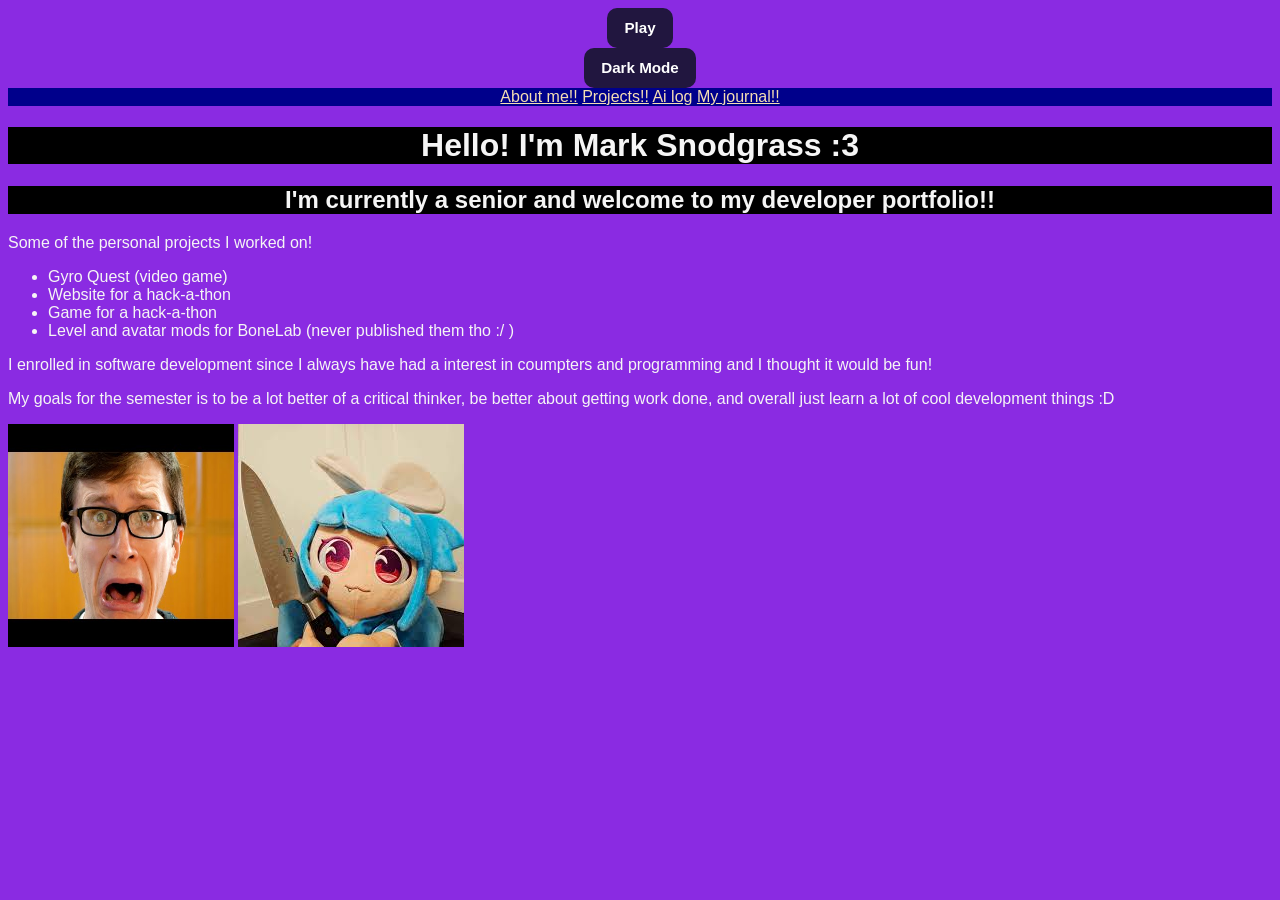
<file: index.html>
<!DOCTYPE html>
<html lang="en">
<head>
    <meta charset="UTF-8">
    <meta name="viewport" content="width=device-width, initial-scale=1.0">
    <title>Home page!!</title>
    <link rel="stylesheet" href="css/styles.css">
    <script src="js/script.js" defer></script>
</head>
<body>
    <div class="musicBtn">
        <audio id="music">
            <source src="audio/colorYourNight.mp3" type="audio/mpeg">
        </audio>
        <button id="playBtn">Play</button>
    </div>
    <div class="musicBtn">
        <button class="dark-btn" id="darkBtn">Dark Mode</button>
    </div>
    <div class="links">
        <a href="about.html">About me!!</a>
        <a href="projects.html">Projects!!</a>
        <a href="ai-log.html">Ai log</a>
        <a href="journal.html">My journal!!</a>
    </div>
    
    <h1 class="title">Hello! I'm Mark Snodgrass :3</h1>
    <h2 class="title">I'm currently a senior and welcome to my developer portfolio!!</h2>
    <p>Some of the personal projects I worked on!</p>
    <ul>
        <li>Gyro Quest (video game)</li>
        <li>Website for a hack-a-thon</li>
        <li>Game for a hack-a-thon</li>
        <li>Level and avatar mods for BoneLab (never published them tho :/ )</li>
    </ul>

    <p>I enrolled in software development since I always have had a interest in coumpters and programming and I thought it would be fun!</p>
    <p>My goals for the semester is to be a lot better of a critical thinker, be better about getting work done, and overall just learn a lot of cool development things :D </p> 
    <img src="images/ScottWhenNoScreamingPolicy.jpg" alt="Scott can't scream D:" height="223" width="226">
    <img src="images/funnyQuaverwithKnife.jpg" alt="funny Quaver with Knife">
</body>
</html>
</file>
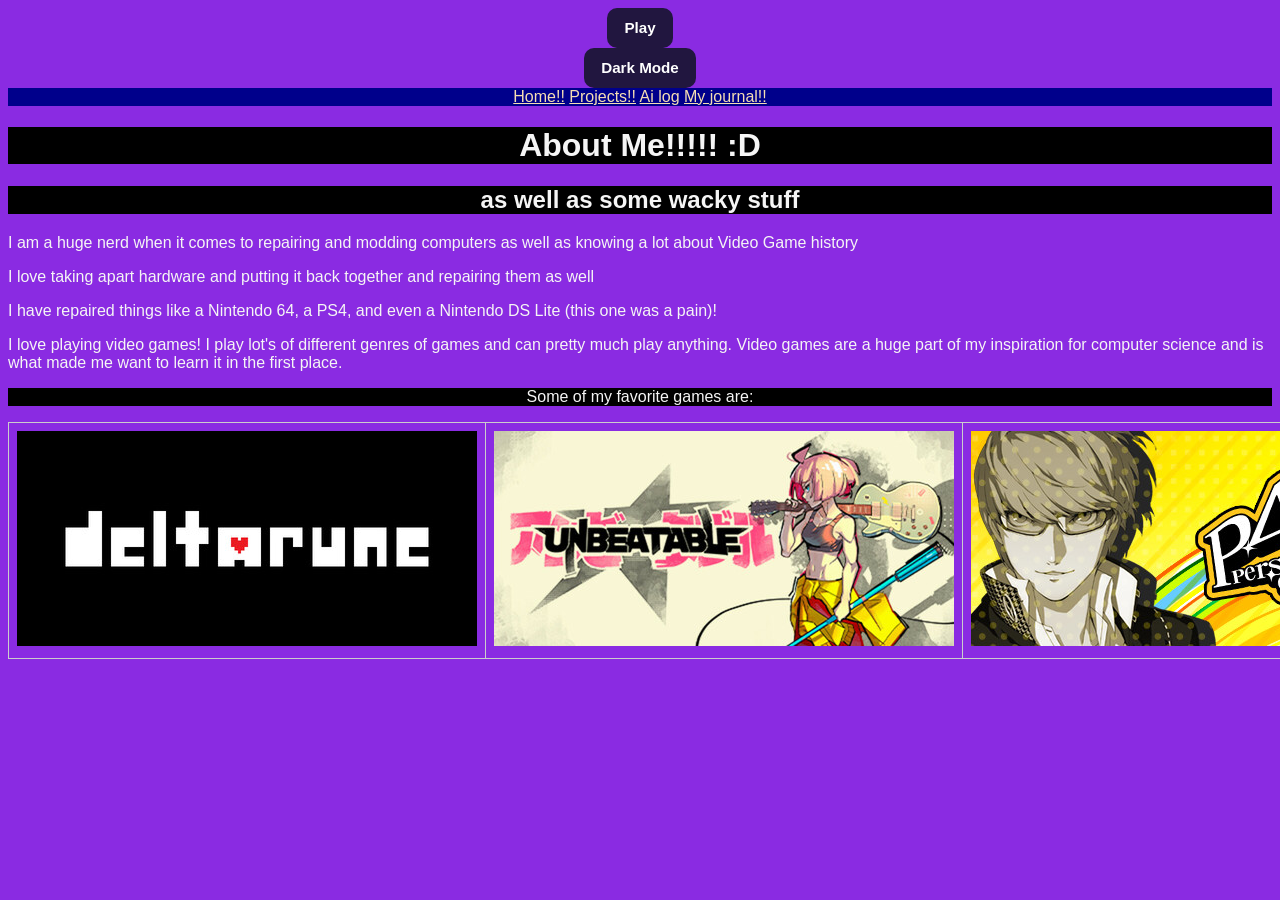
<file: about.html>
<!DOCTYPE html>
<html lang="en">
<head>
    <meta charset="UTF-8">
    <meta name="viewport" content="width=device-width, initial-scale=1.0">
    <title>About me!!! Yay!! :D</title>
    <link rel="stylesheet" href="css/styles.css">
    <script src="js/script.js" defer></script>
</head>
<body>
    <div class="musicBtn">
        <audio id="music">
            <source src="audio/colorYourNight.mp3" type="audio/mpeg">
        </audio>
        <button id="playBtn">Play</button>
    </div>
    <div class="musicBtn">
        <button class="dark-btn" id="darkBtn">Dark Mode</button>
    </div>
    <div class="links">
        <a href="index.html">Home!!</a>
        <a href="projects.html">Projects!!</a>
        <a href="ai-log.html">Ai log</a>
        <a href="journal.html">My journal!!</a>
    </div>
    <h1 class="title">About Me!!!!! :D</h1>
    <h2 class ="title">as well as some wacky stuff</h2>
    <p>I am a huge nerd when it comes to repairing and modding computers as well as knowing a lot about Video Game history</p>
    <p>I love taking apart hardware and putting it back together and repairing them as well</p>
    <p>I have repaired things like a Nintendo 64, a PS4, and even a Nintendo DS Lite (this one was a pain)!</p>
    <p>I love playing video games! I play lot's of different genres of games and can pretty much play anything. Video games are a huge part of my inspiration for computer science and is what made me want to learn it in the first place.</p>
    <p class="title">Some of my favorite games are:</p>
    <table>
        <thead>
            <tr>
                <th>
                    <img src="images/deltarune.jpg" alt="Deltarune">
                </th>
                <th>
                    <img src="images/unbeatable.jpg" alt="UNBEATABLE">
                </th>
                <th>
                    <img src="images/p4g.jpg" alt="Persona 4 Golden">
                </th>
            </tr>
        </thead>
    </table>
</body>
</html>
</file>
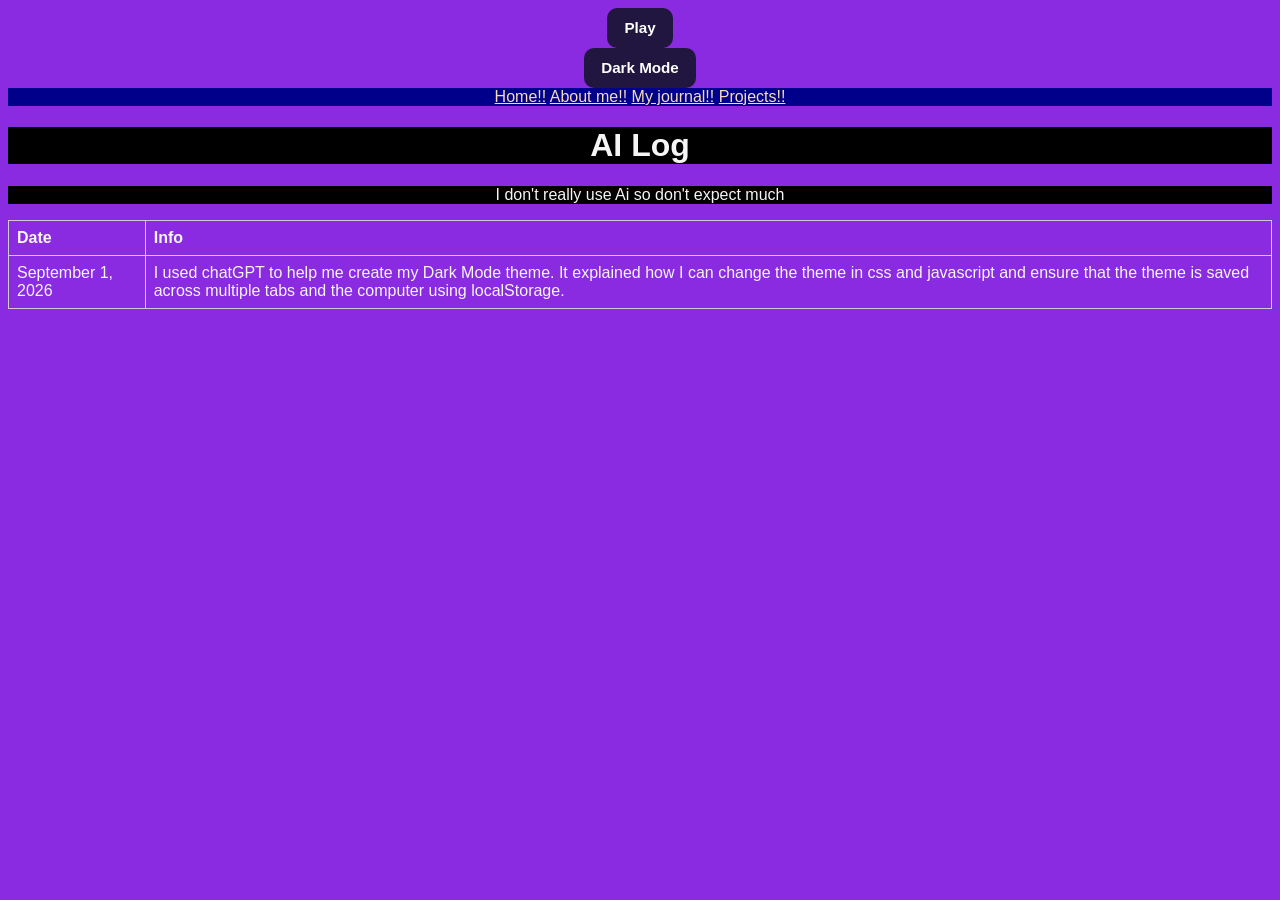
<file: ai-log.html>
<!DOCTYPE html>
<html lang="en">
<head>
    <meta charset="UTF-8">
    <meta name="viewport" content="width=device-width, initial-scale=1.0">
    <title>Document</title>
    <link rel="stylesheet" href="css/styles.css">
    <script src="js/script.js" defer></script>
</head>
<body>
    <div class="musicBtn">
        <audio id="music">
            <source src="audio/colorYourNight.mp3" type="audio/mpeg">
        </audio>
        <button id="playBtn">Play</button>
    </div>
    <div class="musicBtn">
        <button class="dark-btn" id="darkBtn">Dark Mode</button>
    </div>
    <div class="links">
        <a href="index.html">Home!!</a>
        <a href="about.html">About me!!</a>
        <a href="journal.html">My journal!!</a>
        <a href="projects.html">Projects!!</a>
    </div>
    <h1 class="title">AI Log</h1>
    <p class="title">I don't really use Ai so don't expect much</p>
    <table>
        <thead>
            <tr>
                <th>Date</th>
                <th>Info</th>     
            </tr>
        </thead>
        <tbody>
            <tr>
                <td>September 1, 2026</td>
                <td>I used chatGPT to help me create my Dark Mode theme. It explained how I can change the theme in css and javascript and ensure that the theme is saved across multiple tabs and the computer using localStorage.</td>
            </tr>
        </tbody>
    </table>
</body>
</html>
</file>
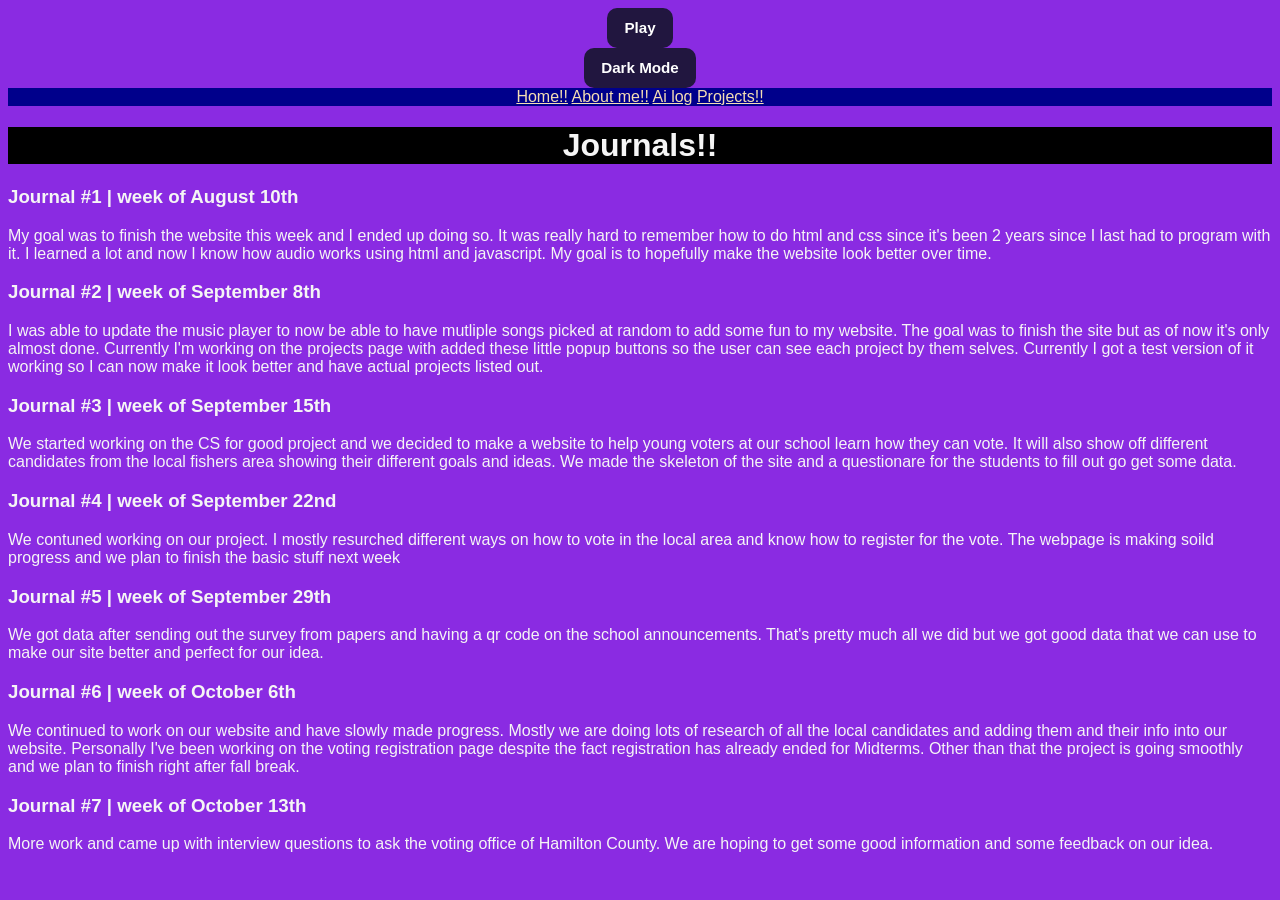
<file: journal.html>
<!DOCTYPE html>
<html lang="en">
<head>
    <meta charset="UTF-8">
    <meta name="viewport" content="width=device-width, initial-scale=1.0">
    <title>Document</title>
    <link rel="stylesheet" href="css/styles.css">
    <script src="js/script.js" defer></script>
</head>
<body>
    <div class="musicBtn">
        <audio id="music">
            <source src="audio/colorYourNight.mp3" type="audio/mpeg">
        </audio>
        <button id="playBtn">Play</button>
    </div>
    <div class="musicBtn">
        <button class="dark-btn" id="darkBtn">Dark Mode</button>
    </div>
    <div class="links">
        <a href="index.html">Home!!</a>
        <a href="about.html">About me!!</a>
        <a href="ai-log.html">Ai log</a>
        <a href="projects.html">Projects!!</a>
    </div>
    <h1 class="title">Journals!!</h1>
    <article>
        <h3>Journal #1 | week of August 10th </h3>
        <p>My goal was to finish the website this week and I ended up doing so. It was really hard to remember how to do html and css since it's been 2 years since I last had to program with it. I learned a lot and now I know how audio works using html and javascript. My goal is to hopefully make the website look better over time.</p>
    </article>
    <article>
        <h3>Journal #2 | week of September 8th</h3>
        <p>I was able to update the music player to now be able to have mutliple songs picked at random to add some fun to my website. The goal was to finish the site but as of now it's only almost done. Currently I'm working on the projects page with added these little popup buttons so the user can see each project by them selves. Currently I got a test version of it working so I can now make it look better and have actual projects listed out.</p>
    </article>
    <article>
        <h3>Journal #3 | week of September 15th</h3>
        <p>We started working on the CS for good project and we decided to make a website to help young voters at our school learn how they can vote. It will also show off different candidates from the local fishers area showing their different goals and ideas. We made the skeleton of the site and a questionare for the students to fill out go get some data. </p>
    </article>
    <article>
        <h3>Journal #4 | week of September 22nd</h3>
        <p>We contuned working on our project. I mostly resurched different ways on how to vote in the local area and know how to register for the vote. The webpage is making soild progress and we plan to finish the basic stuff next week</p>
    </article>
    <article>
        <h3>Journal #5 | week of September 29th</h3>
        <p>We got data after sending out the survey from papers and having a qr code on the school announcements. That's pretty much all we did but we got good data that we can use to make our site better and perfect for our idea.</p>
    </article>
    <article>
        <h3>Journal #6 | week of October 6th</h3>
        <p>We continued to work on our website and have slowly made progress. Mostly we are doing lots of research of all the local candidates and adding them and their info into our website. Personally I've been working on the voting registration page despite the fact registration has already ended for Midterms. Other than that the project is going smoothly and we plan to finish right after fall break. </p>
    </article>
    <article>
        <h3>Journal #7 | week of October 13th</h3>
        <p>More work and came up with interview questions to ask the voting office of Hamilton County. We are hoping to get some good information and some feedback on our idea.</p>
    </article>
</body>
</html>
</file>
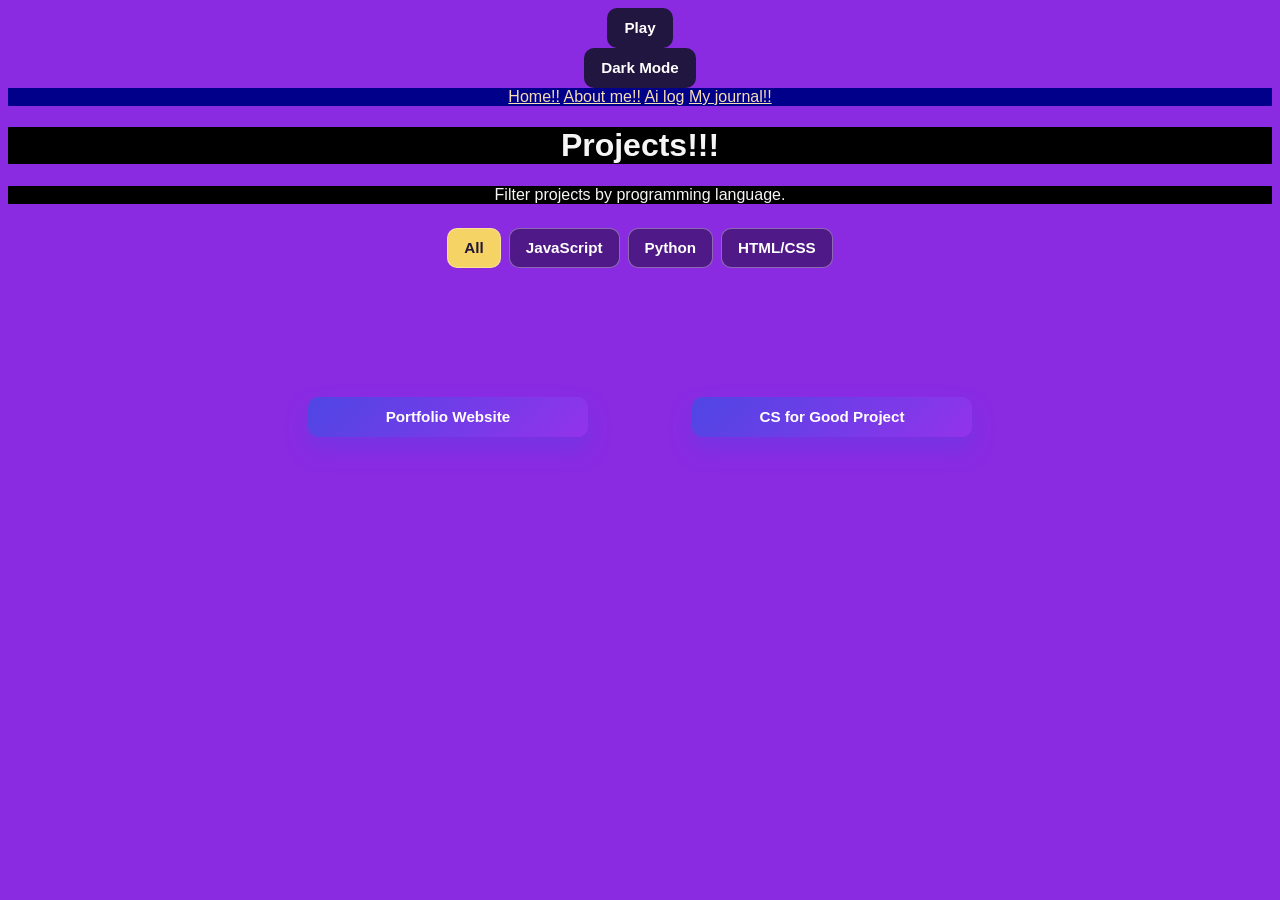
<file: projects.html>
<!DOCTYPE html>
<html lang="en">
<head>
    <meta charset="UTF-8">
    <meta name="viewport" content="width=device-width, initial-scale=1.0">
    <title>Document</title>
    <link rel="stylesheet" href="css/styles.css">
    <script src="js/script.js" defer></script>
</head>
<body>
    <div class="musicBtn">
        <audio id="music">
            <source src="audio/colorYourNight.mp3" type="audio/mpeg">
        </audio>
        <button id="playBtn">Play</button>
    </div>
    <div class="musicBtn">
        <button class="dark-btn" id="darkBtn">Dark Mode</button>
    </div>
    <div class="links">
        <a href="index.html">Home!!</a>
        <a href="about.html">About me!!</a>
        <a href="ai-log.html">Ai log</a>
        <a href="journal.html">My journal!!</a>
    </div>
    <h1 class="title">Projects!!!</h1>
    <p class="title">Filter projects by programming language.</p>
    <div class="project-filters" aria-label="Filter projects by programming language">
        <button class="filter-btn active" type="button" data-filter="all">All</button>
        <button class="filter-btn" type="button" data-filter="javascript">JavaScript</button>
        <button class="filter-btn" type="button" data-filter="python">Python</button>
        <button class="filter-btn" type="button" data-filter="html">HTML/CSS</button>
    </div>
    <div class="project-list">
        <article class="project-item" data-languages="javascript html css">
            <div class="popup">
                <i class="inner"></i>
                <h2>Portfolio Website</h2>
                <p>A website built using HTML, CSS, and JavaScript. I learned a lot about new features of HTML you can use like popups and audio elements</p>
                <a href="https://github.com/snodgmar000/DeveloperPortfolio">GitHub link :D</a>
                <button class="close-btn" type="button">Close</button>
            </div>
            <button class="open-btn" type="button">Portfolio Website</button>
        </article>
        </article>
        <article class="project-item" data-languages="html css javascript">
            <div class="popup">
                <i class="inner"></i>
                <h2>CS for Good Project</h2>
                <p>A website built using HTML, CSS, and JavaScript. The goal of the project was to help young voters at our school learn how they can vote. It will also show off different candidates from the local fishers area showing their different goals and ideas.</p>
                <a href="https://github.com/JoelO-githu-b/shortBallot">GitHub link :D</a>
                <img src="images/Screenshot 2026-11-05 123849.png" alt="Scott can't scream D:" height="223" width="226">
                <img src="images/Screenshot 2026-11-05 123924.png" alt="Scott can't scream D:" height="223" width="226">
                <img src="images/Screenshot 2026-11-05 123909.png" alt="Scott can't scream D:" height="223" width="226">
                <button class="close-btn" type="button">Close</button>
            </div>
            <button class="open-btn" type="button">CS for Good Project</button>
        </article>
    </div>
    <br />
</body>
</html>
</file>
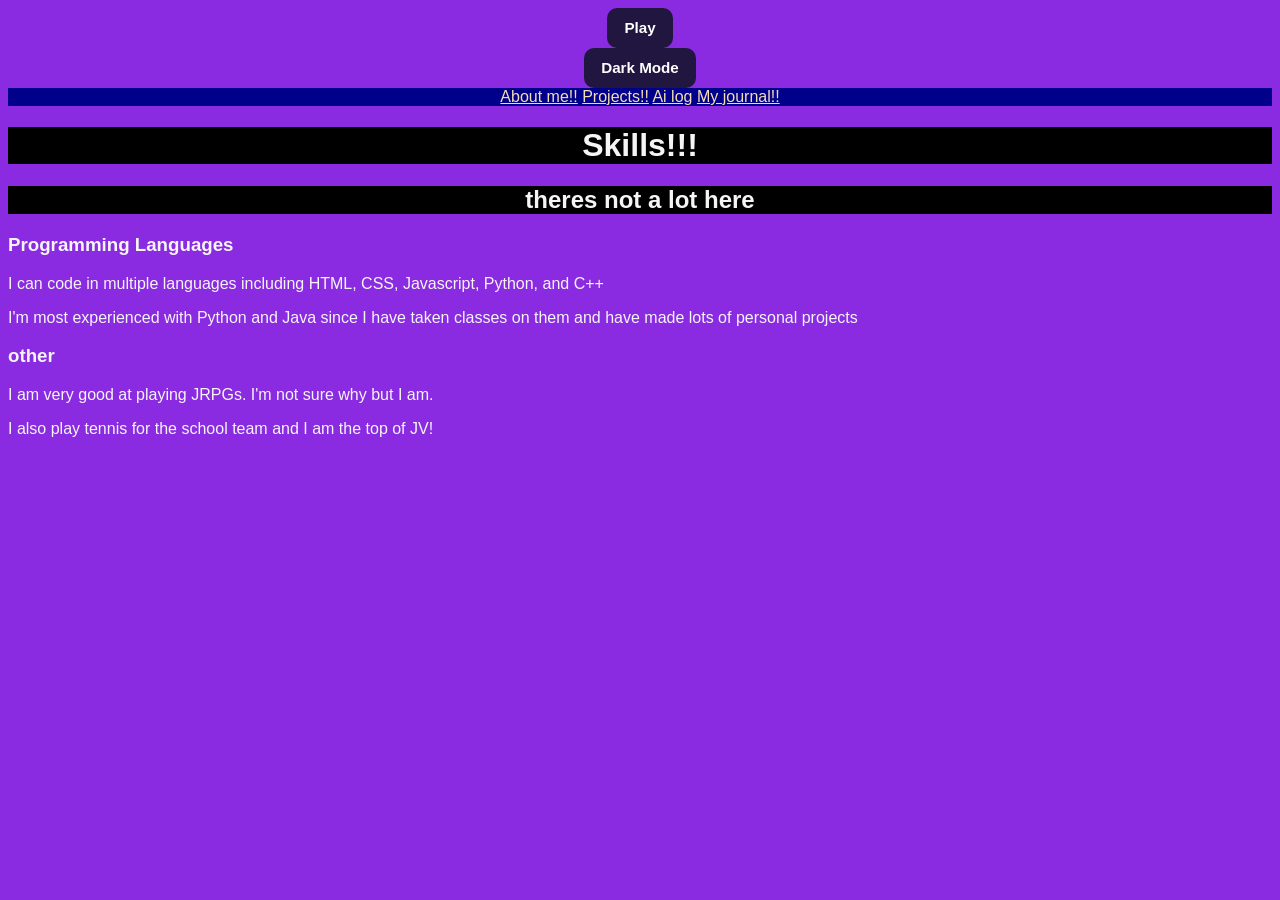
<file: skills.html>
<!DOCTYPE html>
<html lang="en">
<head>
    <meta charset="UTF-8">
    <meta name="viewport" content="width=device-width, initial-scale=1.0">
    <title>Home page!!</title>
    <link rel="stylesheet" href="css/styles.css">
    <script src="js/script.js" defer></script>
</head>
<body>
    <div class="musicBtn">
        <audio id="music">
            <source src="audio/colorYourNight.mp3" type="audio/mpeg">
        </audio>
        <button id="playBtn">Play</button>
    </div>
    <div class="musicBtn">
        <button class="dark-btn" id="darkBtn">Dark Mode</button>
    </div>
    <div class="links">
        <a href="about.html">About me!!</a>
        <a href="projects.html">Projects!!</a>
        <a href="ai-log.html">Ai log</a>
        <a href="journal.html">My journal!!</a>
    </div>
    <h1 class="title">Skills!!!</h1>
    <h2 class="title">theres not a lot here</h2>
    <h3>Programming Languages</h3>
    <p>I can code in multiple languages including HTML, CSS, Javascript, Python, and C++</p>
    <p>I'm most experienced with Python and Java since I have taken classes on them and have made lots of personal projects </p>
    <h3>other</h3>
    <p>I am very good at playing JRPGs. I'm not sure why but I am.</p>
    <p>I also play tennis for the school team and I am the top of JV!</p>
</file>
<file: css/styles.css>
body {
    background-color: blueviolet;
    color: whitesmoke;
    font-family: Verdana, Geneva, Tahoma, sans-serif;
}

body.dark-mode {
    background-color: #111827;
    color: #f3f4f6;
}

.title {
    text-align: center;
    background-color: black;
}

body.dark-mode .title {
    background-color: #1f2937;
}

.links {
    text-align: center;
    font-family: Verdana, Geneva, Tahoma, sans-serif;
    background-color: darkblue;
}

body.dark-mode .links {
    background-color: #1e3a5f;
}

a {
    color: wheat;
}

body.dark-mode a {
    color: #dbeafe;
}

.musicBtn {
    text-align: center;
}

button {
    cursor: pointer;
}

body.dark-mode img {
    filter: brightness(0.9) contrast(1.1);
}

table{
    border-collapse: collapse;
    width: 100%;
}

table th, table td {
    border: 1px solid #ccc;
    padding: 8px;
    text-align: left;
}

body.dark-mode table th, body.dark-mode table td {
    border-color: #4b5563;
}

.outer{
    display: flex;
    justify-content: center;
    align-items: center;
    height: 400px;
}
.popup{
    background-color: purple;
    width: 366px;
    height: 222px;
    border-radius: 26px;
    text-align: center;
    display: none;
}

.popup button{
    margin-top: 30px
}

.project-item {
    position: relative;
    width: min(100%, 360px);
    min-height: 72px;
    display: flex;
    align-items: center;
    justify-content: center;
}

.project-item .popup {
    position: absolute;
    inset: 0;
    z-index: 2;
    display: none;
    padding: 20px 18px 18px;
    box-sizing: border-box;
    width: 100%;
    min-height: 100%;
    border-radius: 22px;
    background: linear-gradient(135deg, rgba(91, 34, 128, 0.97), rgba(39, 18, 64, 0.98));
    border: 1px solid rgba(255, 255, 255, 0.18);
    box-shadow: 0 18px 40px rgba(17, 7, 30, 0.5);
    text-align: left;
    overflow: auto;
}

.project-item .popup h2 {
    margin: 0 0 12px;
    font-size: 1.35rem;
    line-height: 1.2;
    color: #fffafc;
}

.project-item .popup p {
    margin: 10px 0;
    color: rgba(255, 255, 255, 0.86);
    line-height: 1.5;
}

.project-item .popup a {
    display: inline-block;
    margin: 8px 0 12px;
    color: #f6d365;
    text-decoration: none;
    font-weight: 700;
}

.project-item .popup a:hover {
    text-decoration: underline;
}

.project-item .popup img {
    display: inline-block;
    width: 31%;
    height: auto;
    margin: 8px 1% 0;
    border-radius: 12px;
    border: 2px solid rgba(255, 255, 255, 0.2);
    object-fit: cover;
}

.project-item .popup .close-btn {
    display: block;
    margin: 18px auto 0;
    min-width: 110px;
}

.project-item .open-btn {
    position: relative;
    z-index: 1;
    width: min(100%, 280px);
    background: linear-gradient(135deg, #4f46e5, #9333ea);
    border: none;
    box-shadow: 0 12px 22px rgba(79, 70, 229, 0.35);
    transition: transform 0.2s ease, box-shadow 0.2s ease;
}

.project-item .open-btn:hover {
    transform: translateY(-2px);
    box-shadow: 0 18px 28px rgba(147, 51, 234, 0.45);
}

body.dark-mode .project-item .popup {
    background: linear-gradient(135deg, rgba(17, 24, 39, 0.97), rgba(30, 41, 59, 0.98));
    border-color: rgba(148, 163, 184, 0.25);
    box-shadow: 0 20px 42px rgba(2, 6, 23, 0.65);
}

body.dark-mode .project-item .popup p,
body.dark-mode .project-item .popup h2,
body.dark-mode .project-item .popup a {
    color: #f8fafc;
}

.project-filters {
    display: flex;
    flex-wrap: wrap;
    gap: 8px;
    justify-content: center;
    margin: 24px auto;
}

.filter-btn.active {
    background-color: rgb(113,140,139);
}

.project-list {
    display: flex;
    flex-wrap: wrap;
    gap: 24px;
    justify-content: center;
    min-height: 250px;
}

.project-item[hidden] {
    display: none;
}

button {
    min-height: 40px;
    padding: 9px 16px;
    border: 1px solid transparent;
    border-radius: 10px;
    background: #21163f;
    color: #ffffff;
    cursor: pointer;
    font: inherit;
    font-size: 0.95rem;
    font-weight: 700;
    line-height: 1.2;
}

button:hover {
    background: #4e2f87;
}

button:focus-visible {
    outline: 3px solid #f6d365;
    outline-offset: 3px;
}

body.dark-mode button {
    background: #29466f;
}

body.dark-mode button:hover {
    background: #3e6292;
}

.project-filters .filter-btn {
    border-color: rgba(255, 255, 255, 0.35);
    background: rgba(20, 10, 45, 0.5);
}

.project-filters .filter-btn:hover,
.project-filters .filter-btn.active {
    background: #f6d365;
    color: #211635;
}

.inner{
    color: blue;
    font-size: 37px;
    margin-top: 7px;
}
</file>
